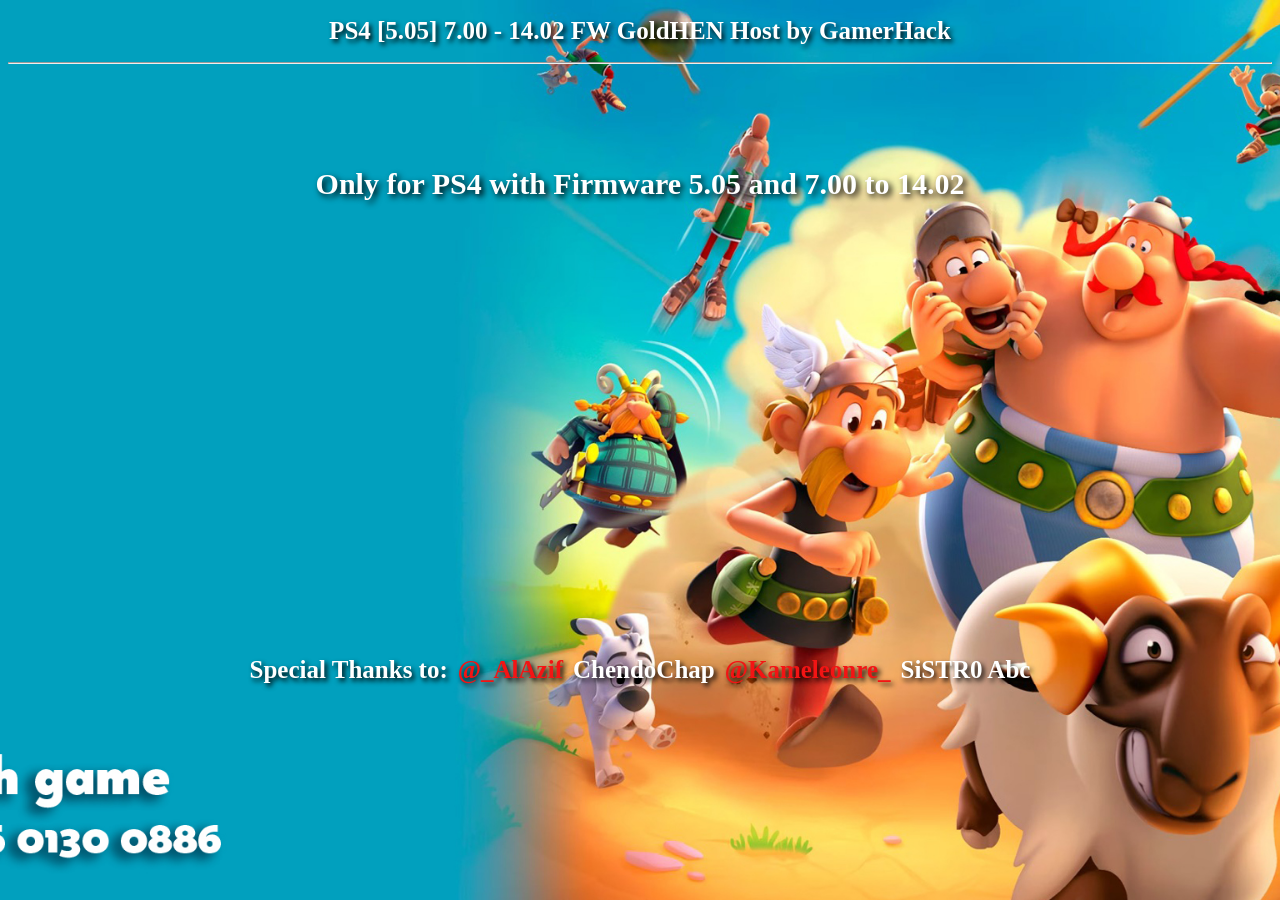
<file: g2all/index.html>
<!DOCTYPE html>
<html>
<head>
<title>PS4 [5.05] 7.00 - 14.02 FW GoldHEN Host by GamerHack</title>
<link rel="stylesheet" href="../style.css">
<link rel="stylesheet" href="../asterix-background.css">
</head>
<body>
<script>
var uaFull = navigator.userAgent;
var match = uaFull.match(/PlayStation 4[ /]([\d.]+)/i);
var isPS4 = match !== null;
var fwVersion = isPS4 ? match[1] : "Unknown";
var fwNum = parseFloat(fwVersion);

function onScriptError() {
    msgs.innerHTML = "Content not Found! - Clear Browser Data and Re-Install Cache ...";
}

if (!isPS4) {
    document.addEventListener("DOMContentLoaded", () => {
        msgs.innerHTML = "Only for PS4 with Firmware 5.05 and 7.00 to 14.02";
    });
} else {
    if (window.applicationCache.status == '0') {
        if (fwNum == 5.05 || fwNum == 5.07) {
            window.location.replace("cache505.html");
        } else if (fwNum >= 7.00 && fwNum <= 8.52) {
            window.location.replace("cache700.html");
        } else if (fwNum >= 9.00 && fwNum <= 9.60) {
            window.location.replace("cache900.html");
        } else if (fwNum >= 10.00 && fwNum <= 11.02) {
            window.location.replace("cachecss.html");
        } else if (fwNum >= 11.50 && fwNum <= 14.02) {
            window.location.replace("cacheslopkit.html");
        } else {
            document.addEventListener("DOMContentLoaded", () => {
                msgs.innerHTML = 'Unsupported Firmware: <span style="color: red;">' + fwVersion + '</span>';
            });
        }
    } else {
        if (fwNum == 5.05 || fwNum == 5.07) {
            var script = document.createElement('script');
            script.src = "505/exploit.js";
            script.onerror = onScriptError;
            document.head.appendChild(script);
        }
        else if (fwNum >= 7.00 && fwNum <= 8.52) {
            var script = document.createElement('script');
            script.type = 'module';
            script.src = "700/alert.js";
            script.onerror = onScriptError;
            document.head.appendChild(script);
        }
        else if (fwNum >= 9.00 && fwNum <= 9.60) {
            var script = document.createElement('script');
            script.type = 'module';
            script.src = "900/alert.js";
            script.onerror = onScriptError;
            document.head.appendChild(script);
        }
        else if (fwNum >= 10.00 && fwNum <= 11.02) {
            var script = document.createElement('script');
            script.src = "css/main.js";
            script.onerror = onScriptError;
            script.onload = function () {
                setTimeout(function () {
                    doJb();
                }, 500);
            };
            document.head.appendChild(script);
        }
        else if (fwNum == 11.50 || fwNum == 11.52) {
            var script = document.createElement('script');
            script.type = 'module';
            script.src = "slopkit/chain_lapse.js";
            script.onerror = onScriptError;
            document.head.appendChild(script);
        }
        else if (fwNum >= 12.00 && fwNum <= 14.02) {
            var script = document.createElement('script');
            script.type = 'module';
            script.src = "slopkit/jb.js";
            script.onerror = onScriptError;
            document.head.appendChild(script);
        }
    }
}
</script>
<h1>PS4 [5.05] 7.00 - 14.02 FW GoldHEN Host by GamerHack</h1>
<hr>
<br>
<h1 id=msgs style="font-size: 30px;margin-top: 77px;margin-bottom: 455px;">Loading GoldHEN v2.4b18.14... Please Wait</h1>
<h1 style="margin-top: 43px;">Special Thanks to:<a href="https://twitter.com/_AlAzif" style="color: #f31414;margin-left: 10px;margin-right: 10px;">@_AlAzif</a>ChendoChap<a href="https://x.com/Kameleonre_" style="color: #f31414;margin-left: 10px;margin-right: 10px;">@Kameleonre_</a>SiSTR0 Abc</h1>
</body>
</html>
</file>
<file: style.css>
html {
    background-image: url('asterix.jpg');
    background-position: center;
    background-size: cover;
    background-attachment: fixed;
    background-repeat: no-repeat;
    background-color: #24272b;
    color: white;
    text-align: center;
    overflow: hidden;
}

h1 {
    text-shadow: 0.1em 0.1em 0.2em black;
    font-size: 25px;
    color: white;
}

a {
    text-decoration: none;
}

#progress {
    display: block;
}

#menu {
    display: block;
}

#crypto {
    display: none;
}

#tools {
    display: none;
}

#lnx {
    display: none;
}

#mods {
    display: none;
}

.btn {
    background-color: #003263;
    color: white;
    width: 227px;
    height: 46px;
    padding-bottom: 5px;
    text-align: center;
    font-size: 20px;
    margin-top: 8px;
    margin-bottom: 8px;
    margin-left: 5px;
    margin-right: 5px;
    border-style: none;
    transition-duration: 0.4s;
    cursor: pointer;
    border-radius: 4px;
}

.btn:hover {
    background-color: #0069d9;
}

.btn-onln {
    background-color: #076300;
}

.btn-onln:hover {
    background-color: #18891b;
}

.btn-toolbox {
    background-color: #ae2301;
}

.btn-toolbox:hover {
    background-color: #d42a01;
}

.btn-multi {
    background-color: #b8860b;
}

.btn-multi:hover {
    background-color: #daa520;
}
</file>
<file: asterix-background.css>
/* Tambahkan stylesheet ini SETELAH CSS bawaan website. */
html, body {
  min-height: 100%;
  background-image: url('./asterix.jpg') !important;
  background-color: #079db1 !important;
  background-position: center center !important;
  background-repeat: no-repeat !important;
  background-size: cover !important;
  background-attachment: fixed !important;
}
</file>
